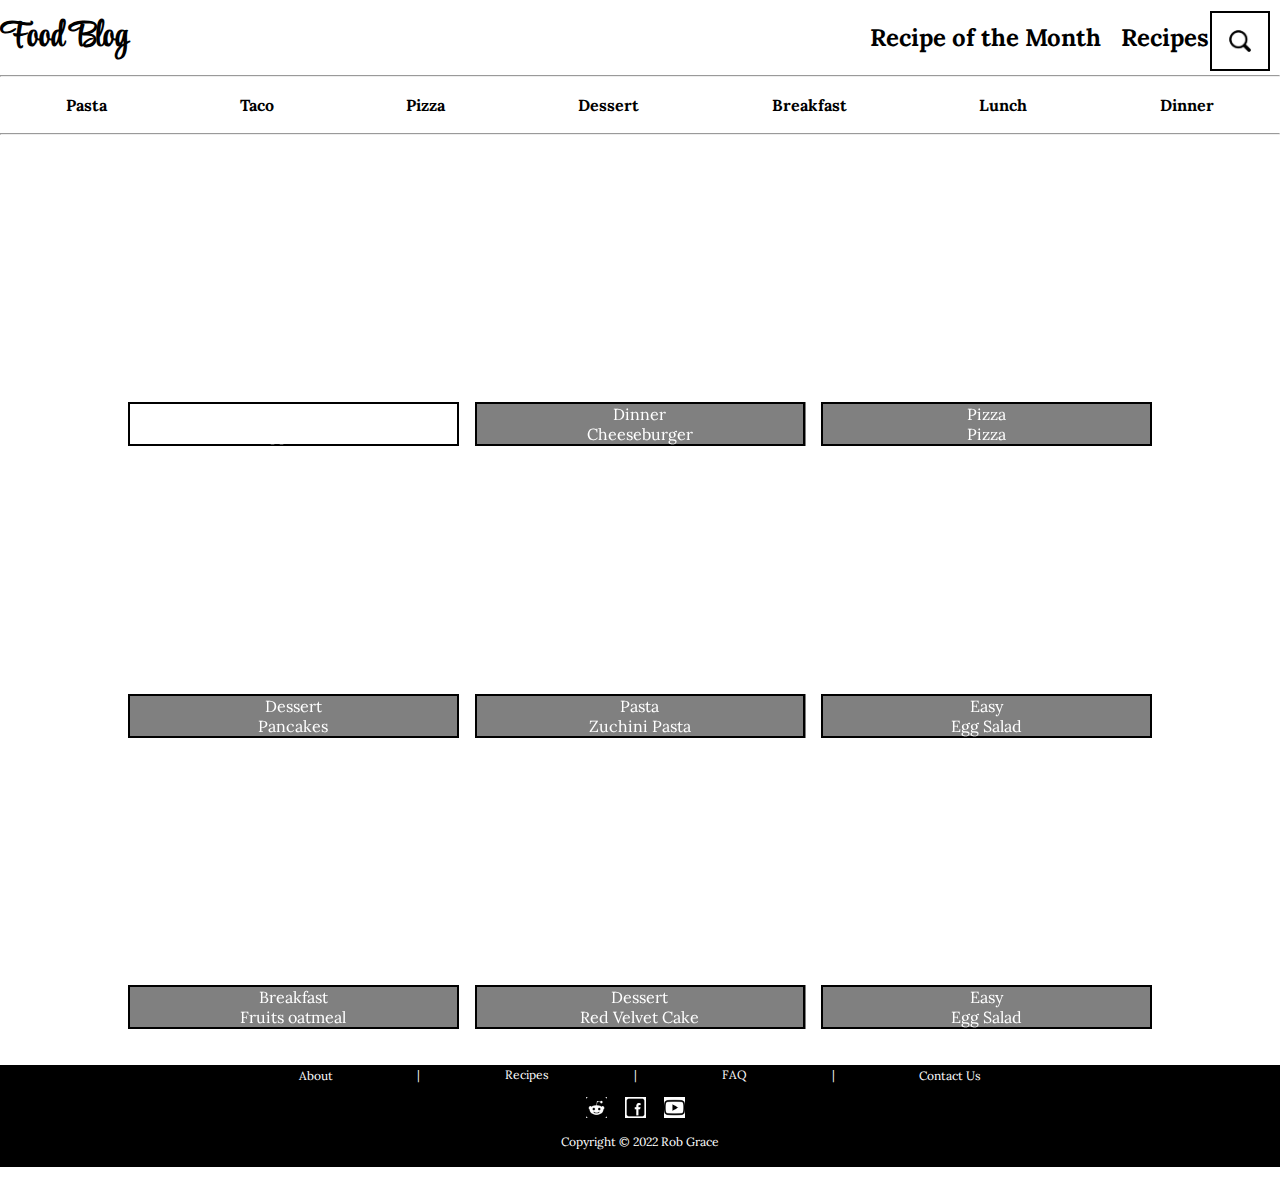
<file: index.html>
<!DOCTYPE html>
<html lang="en">

<head>
    <meta charset="UTF-8">
    <meta http-equiv="X-UA-Compatible" content="IE=edge">
    <meta name="viewport" content="width=device-width, initial-scale=1.0">
    <link rel="stylesheet" href="style.css">
    <title>Document</title>
</head>

<body>
    <div class="header">
        <div class="headLeft">
            <h1>Food Blog</h1>
        </div>
        <div class="headRecipe">
            <a href="recipeOMonth.html">Recipe of the Month</a>
        </div>
        <div class="headRight">
            <h1>Recipes</h1>
        </div>
        <div class="magGlass">
            <img src="finalJPG.jpg">
        </div>
    </div>


    <hr>
    <br>

    <div class="nav">
        <div class="item">Pasta</div>
        <div class="item">Taco</div>
        <div class="item"><a href="">Pizza</a></div>
        <div class="item"><a href="">Dessert</a></div>
        <div class="item"><a href="">Breakfast</a></div>
        <div class="item"><a href="">Lunch</a></div>
        <div class="item"><a href="">Dinner</a></div>
    </div>
    </nav>
    <br>
    <hr>
    <br>
    <br>
    <div class="section">
        <div class="block">


            <p>Easy <br>Egg Salad</p>
        </div>
        <div class="block2">

            <p>Dinner <br>

                Cheeseburger</p>
        </div>
        <div class="block3">

            <p>Pizza <br> Pizza</p>
        </div>
        <div class="block4">

            <p>Dessert <br>Pancakes</p>
        </div>
        <div class="block5">

            <p>Pasta <br>Zuchini Pasta</p>
        </div>
        <div class="block6">

            <p>Easy <br>Egg Salad</p>
        </div>
        <div class="block7">

            <p>Breakfast <br> Fruits oatmeal</p>
        </div>
        <div class="block8">

            <p>Dessert <br> Red Velvet Cake</p>
        </div>
        <div class="block9">

            <p>Easy<br> Egg Salad</p>
        </div>

    </div>
    <br>
    <br>
    <div class="footer">
        <div class="footer1">
            <div>
                <a href="#">About</a>
            </div>
            <div>
                <p>&#124</p>
            </div>
            <div>
                <p>Recipes</p>
            </div>
            <div>
                <p>&#124</p>
            </div>
            <div>
                <p>FAQ</p>
            </div>
            <div>
                <p>&#124</p>
            </div>
            <div>
                <a href="https://codefactory.wien/en/contact-en/">Contact Us</a>
            </div>

        </div>
        <div class="icons">
            <img src="reddit.jpg">
            <img src="facebook.jpg">
            <img src="youtube.jpg">
        </div>

        <div class="copyRight">
            <p>Copyright &#169 2022 Rob Grace</p>
        </div>
        <br>
    </div>
    <br>

</body>

</html>
</file>
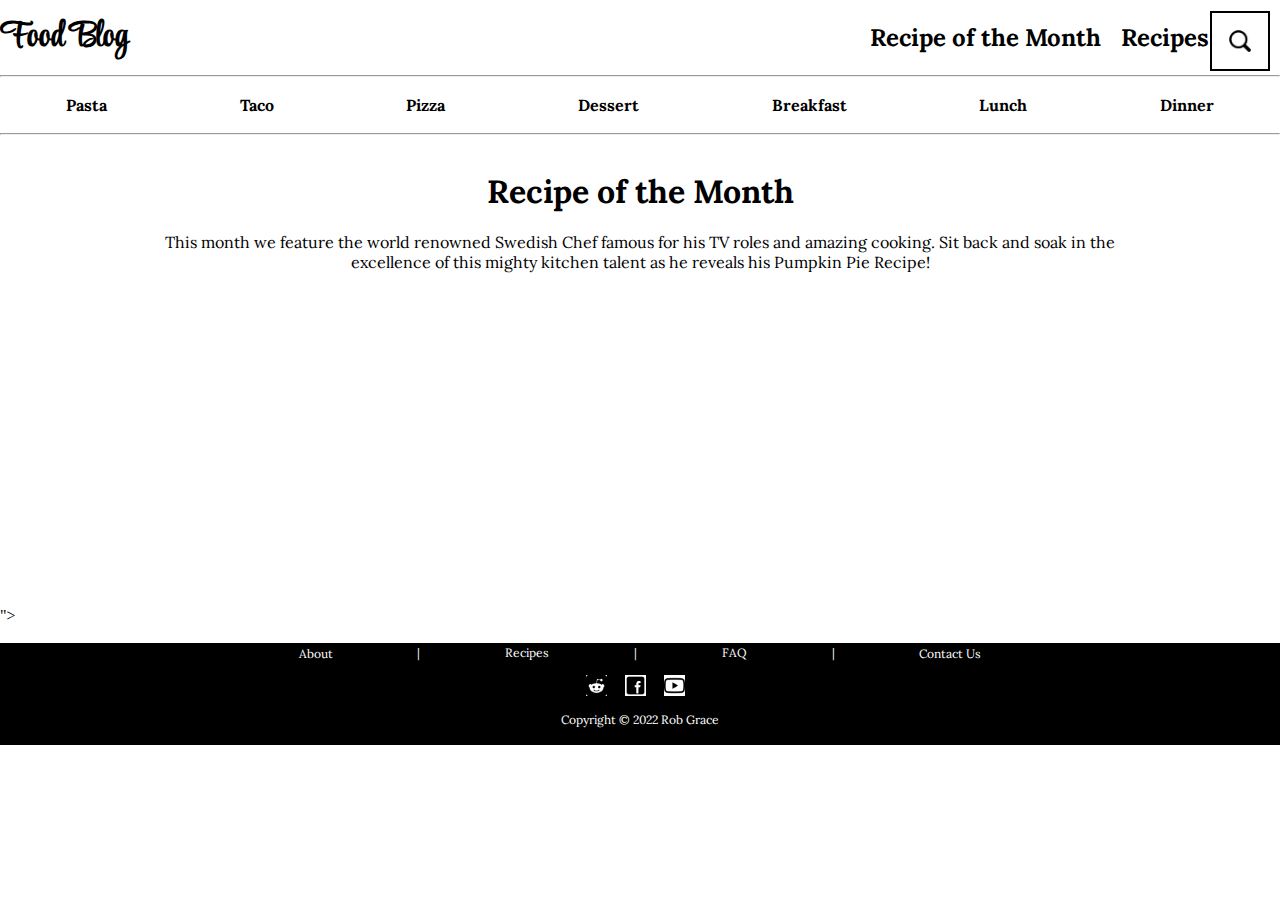
<file: recipeOMonth.html>
<!DOCTYPE html>
<html lang="en">

<head>
    <meta charset="UTF-8">
    <meta http-equiv="X-UA-Compatible" content="IE=edge">
    <meta name="viewport" content="width=device-width, initial-scale=1.0">
    <link rel="stylesheet" href="style.css">
    <title>Recipe Of The Month</title>
</head>

<body>

    <div class="header">
        <div class="headLeft">
            <h1>Food Blog</h1>
        </div>
        <div class="headRecipe">
            <a href="recipeOMonth.html">Recipe of the Month</a>
        </div>
        <div class="headRight">
            <h1>Recipes</h1>
        </div>
        <div class="magGlass">
            <img src="finalJPG.jpg">
        </div>
    </div>


    <hr>
    <br>

    <div class="nav">
        <div class="item">Pasta</div>
        <div class="item">Taco</div>
        <div class="item"><a href="">Pizza</a></div>
        <div class="item"><a href="">Dessert</a></div>
        <div class="item"><a href="">Breakfast</a></div>
        <div class="item"><a href="">Lunch</a></div>
        <div class="item"><a href="">Dinner</a></div>
    </div>
    </nav>
    <br>
    <hr>
    <br>
    <br>

    <h1 class="bigChef">Recipe of the Month</h1>

    <p class="aboutText">This month we feature the world renowned Swedish Chef famous for his TV roles
        and amazing cooking. Sit back and soak in the excellence of this mighty kitchen
        talent as he reveals his Pumpkin Pie Recipe!
    </p>
    <iframe width="560" height="315" src="https://www.youtube.com/embed/ue0ntfkknUM" title="YouTube video player"
        frameborder="0"
        allow="accelerometer; autoplay; clipboard-write; encrypted-media; gyroscope; picture-in-picture; web-share"
        allowfullscreen></iframe>">
    <br>
    <br>
    <div class="footer">
        <div class="footer1">
            <div>
                <a href="about.html">About</a>
            </div>
            <div>
                <p>&#124</p>
            </div>
            <div>
                <p>Recipes</p>
            </div>
            <div>
                <p>&#124</p>
            </div>
            <div>
                <p>FAQ</p>
            </div>
            <div>
                <p>&#124</p>
            </div>
            <div>
                <a href="https://codefactory.wien/en/contact-en/">Contact Us</a>
            </div>

        </div>
        <div class="icons">
            <img src="reddit.jpg">
            <img src="facebook.jpg">
            <img src="youtube.jpg">
        </div>

        <div class="copyRight">
            <p>Copyright &#169 2022 Rob Grace</p>
        </div>
        <br>
    </div>
    <br>
</body>

</html>
</file>
<file: style.css>
@import url('https://fonts.googleapis.com/css2?family=Style+Script&display=swap');
@import url('https://fonts.googleapis.com/css2?family=Lora:wght@400;500&display=swap');

* {
  box-sizing: border-box;
  margin: 0;
  padding: 0;
}

body {
  width: 100%;
}


/* THE HEADER */
/*the magnifying glass logo won't render without a black border - super annoying - tried online fixes, tried fixing in canva and now just leaving it cuz i can't find a solution and i've wasted enough of my life on it!*/

.header {
  display: flex;

  align-items: center;


}

.header .headLeft {
  /* border: 2px solid blueviolet; */
  flex: 1;
  margin: 10px 10px 10px 0;
  font-family: 'Style Script', cursive;
  font-size: 18px;


}

.header .headRecipe {

  flex: 1;
  margin: 10px 20px 10px 0px;
  text-align: right;

  /* border: 2px solid red; */
}

.headRecipe a {
  text-decoration: none;
  color: black;
  font-family: 'Lora', serif;
  font-size: 24px;
  font-weight: bold;
}

.header .headRight {
  /* border: 2px solid black; */
  flex: 0;
  margin: 10px 1px 10px 0px;
  text-align: right;
  font-family: 'Lora', serif;
  font-size: 12px;

}

.header .magGlass {

  margin: 10px 10px 0px 0px;
  vertical-align: baseline;

  /* border: 2px solid red; */
  flex: 0;
  text-align: right;
  width: 60px;

}

.magGlass img {
  width: 60px;
  height: 60px;
}

/* THE NAVE BAR */
.nav {
  /* height: 10vh; */
  display: flex;
  flex-direction: row;
  justify-content: space-around;
  text-align: center;


}

.item {

  font-family: 'Lora', serif;
  color: black;
  font-weight: bold;

}

.item a {
  text-decoration: none;
  font-family: 'Lora', serif;
  color: black;
  font-weight: bold;

}

/* THE GRID */
.section {
  display: grid;
  grid-template-columns: repeat(3, 1fr);
  grid-template-rows: repeat(3, 1fr);
  gap: 1rem;
  width: 80%;
  margin: auto;


}

.block {
  background-image: url('https://cdn.pixabay.com/photo/2016/11/21/15/41/appetizer-1846026__480.jpg');
  background-size: cover;
  height: 100%;
  backdrop-filter: blur(10px);

}

.block p {
  color: white;
  margin: 70% 0 0 0;
  border: 2px solid black;
  text-align: center;
  backdrop-filter: brightness(50%);
  font-family: 'Lora', serif;

}

.block2 {
  background-image: url('https://cdn.pixabay.com/photo/2017/01/29/16/23/burger-2018627__480.jpg');
  background-size: cover;
  height: 100%;

}

.block2 p {
  color: white;
  margin: 70% 0 0 0;
  border: 2px solid black;
  text-align: center;
  backdrop-filter: brightness(50%);
  font-family: 'Lora', serif;
}

.block3 {
  background-image: url('https://cdn.pixabay.com/photo/2017/12/10/14/47/pizza-3010062__480.jpg');
  background-size: cover;
  height: 100%;
}

.block3 p {
  color: white;
  margin: 70% 0 0 0;
  border: 2px solid black;
  text-align: center;
  backdrop-filter: brightness(50%);
  font-family: 'Lora', serif;
}

.block4 {
  background-image: url('https://cdn.pixabay.com/photo/2018/05/01/18/21/eclair-3366430__480.jpg');
  background-size: cover;
  height: 100%;
}

.block4 p {
  color: white;
  margin: 70% 0 0 0;
  border: 2px solid black;
  text-align: center;
  backdrop-filter: brightness(50%);
  font-family: 'Lora', serif;
}

.block5 {
  background-image: url('https://media.istockphoto.com/id/909987486/photo/zucchini-noodles-in-a-bowl.jpg?b=1&s=170667a&w=0&k=20&c=z_Ag9aL0rHfEcfSWkqftWWYia9H_eWKiOMI0ikgCFwU=');
  background-size: cover;
  height: 100%;
}

.block5 p {
  color: white;
  margin: 70% 0 0 0;
  border: 2px solid black;
  text-align: center;
  backdrop-filter: brightness(50%);
  font-family: 'Lora', serif;
}

.block6 {
  background-image: url('https://cdn.pixabay.com/photo/2016/11/21/15/41/appetizer-1846026__480.jpg');
  background-size: cover;
  height: 100%;
}

.block6 p {
  color: white;
  margin: 70% 0 0 0;
  border: 2px solid black;
  text-align: center;
  backdrop-filter: brightness(50%);
  font-family: 'Lora', serif;
}

.block7 {
  background-image: url('https://cdn.pixabay.com/photo/2018/02/27/18/41/muesli-3186256__480.jpg');
  background-size: cover;
  height: 100%;
}

.block7 p {
  color: white;
  margin: 70% 0 0 0;
  border: 2px solid black;
  text-align: center;
  backdrop-filter: brightness(50%);
  font-family: 'Lora', serif;
}

.block8 {
  background-image: url('https://media.istockphoto.com/id/1078587036/photo/red-velvet-cake-decorated-rose-flowers-on-white-plate.jpg?b=1&s=170667a&w=0&k=20&c=LR4mwy_oXViNrS62-2ESfZePtbC69uPCYC-myXOMmQU=');
  background-size: cover;
  height: 100%;
}

.block8 p {
  color: white;
  margin: 70% 0 0 0;
  border: 2px solid black;
  text-align: center;
  backdrop-filter: brightness(50%);
  font-family: 'Lora', serif;
}

.block9 {
  background-image: url('https://cdn.pixabay.com/photo/2016/11/21/15/41/appetizer-1846026__480.jpg');
  background-size: cover;
  height: 100%;
}

.block9 p {
  color: white;
  margin: 70% 0 0 0;
  border: 2px solid black;
  text-align: center;
  backdrop-filter: brightness(50%);
  font-family: 'Lora', serif;
}

img {
  width: 100%;
  border: 2px solid black;
}

/* FOOTER */
.footer {
  display: flex;
  flex-direction: column;
  justify-content: space-around;
  text-align: center;
  background-color: black;
}

.footer1 {
  display: flex;
  flex-direction: row;
  justify-content: space-around;
  color: red;
  border: 1px solid black;
  width: 60%;
  margin: auto;


}

.footer1 p {
  border: 1px solid black;
  color: white;
  font-family: 'Lora', serif;
  font-size: 12px;

}

.footer1 a {
  text-decoration: none;
  color: white;
  font-family: 'Lora', serif;
  font-size: 12px;
}

.icons img {
  margin: 10px 10px 10px 0px;
  height: 25px;
  width: 25px;

}

.copyRight p {

  color: white;
  font-family: 'Lora', serif;
  font-size: 12px;

}

/* RECIPE OF THE MONTH PAGE */

iframe {
  display: block;
  margin: auto;
}

/* ABOUT PAGE */

.bigChef {
  font-weight: bold;
  font-family: 'Lora', serif;
  text-align: center;
}

.bigChef span {
  font-style: italic;
}

#chefPic {
  height: 150px;
  width: 150px;
  display: block;
  margin: auto;
}

.aboutText {
  font-family: 'Lora', serif;
  margin: 20px auto;
  text-align: center;
  width: 80%;
}

/* MEDIA QUERIES */
/* chrome has been glitchy at certain widths (you can see the "recipe of the month" text changes weirdly) so I've attempted to address them in the min-width and max-width 
values - FOR THE RECORD::afterCommon breakpoints are 320px — 480px for mobile devices, 481px — 768px for iPads & tablets, 769px — 1024px for small screens like laptop, 1025px — 1200px for large screens like Desktops, and 1201px and above for extra large screens like TV. */


@media screen and (min-width:553px) and (max-width:768px) {
  .section {
    display: grid;
    grid-template-columns: repeat(2, 1fr);
    grid-template-rows: repeat(2, 1fr);
    gap: 1rem;
    width: 80%;
    margin: auto;
  }

  .headRecipe a {
    font-size: 20px;
  }

  .header .headRight {
    font-size: 10px;
  }
}

@media screen and (min-width:481px) and (max-width:552px) {
  .section {
    display: grid;
    grid-template-columns: repeat(2, 1fr);
    grid-template-rows: repeat(2, 1fr);
    gap: 1rem;
    width: 80%;
    margin: auto;
  }

  .headRecipe a {
    font-size: 18px;
  }

  .header .headRight {
    font-size: 10px;
  }
}


@media screen and (min-width:320px) and (max-width:480px) {
  .section {
    display: grid;
    grid-template-columns: repeat(1, 1fr);
    grid-template-rows: repeat(1, 1fr);
    gap: 1rem;
    width: 80%;
    margin: auto;

  }

  .section p {
    font-size: 18px;
  }

  .header .headLeft {
    font-size: 12px;
  }

  .headRecipe a {
    font-size: 16px;
  }

  .header .headRight {
    font-size: 8px;
  }

  /* body {
        background-color: pink;
    } */
}
</file>
